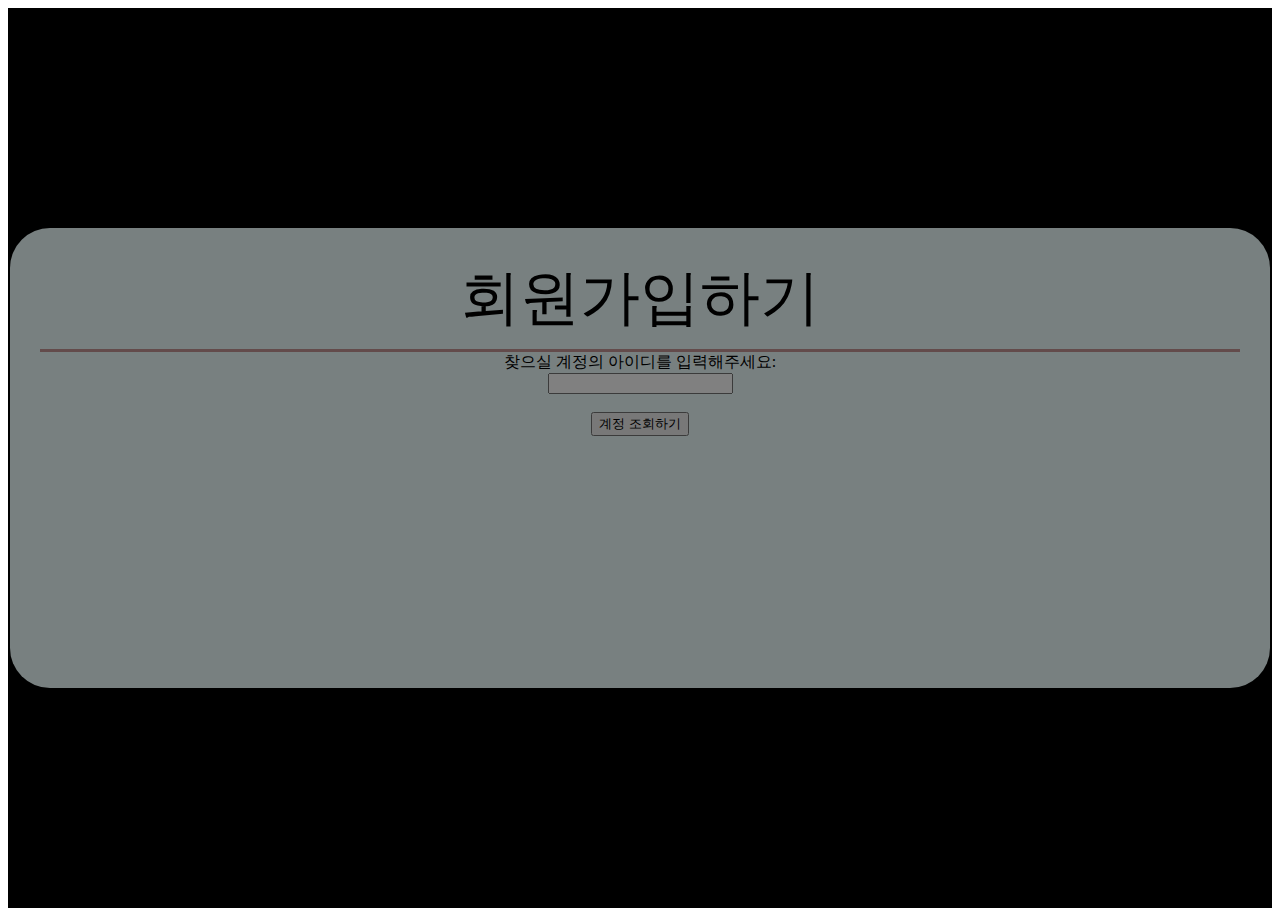
<file: find.html>
<!DOCTYPE html>
<html lang="en">
<head>
    <meta charset="UTF-8">
    <meta name="viewport" content="width=device-width, initial-scale=1.0">
    <link rel="stylesheet" href="./index2.css">
    <title>Document</title>
</head>
<body>
    <div class="container">

        <div class="login_layer">
            <div style="text-align: center;">
                <div style="
                font-size: 60px;
                border-bottom: solid rgb(198, 150, 150) 3px;
                padding-bottom: 10px;
                ">
                    회원가입하기
                </div>
        

            <div class="form">
                <form>

                    <label for="username">찾으실 계정의 아이디를 입력해주세요:</label><br>
                    <input type="text" id="username" name="username"><br><br>
                
                </form>
            </div>
            
            
            <button onclick="findpassword()">계정 조회하기</button>
            <div id="joinmessage">

            </div>
            <div id="password_zone">

            </div>

        </div>
        </div>

    </div>
    <script src="find.js"></script>
</body>
</html>
</file>
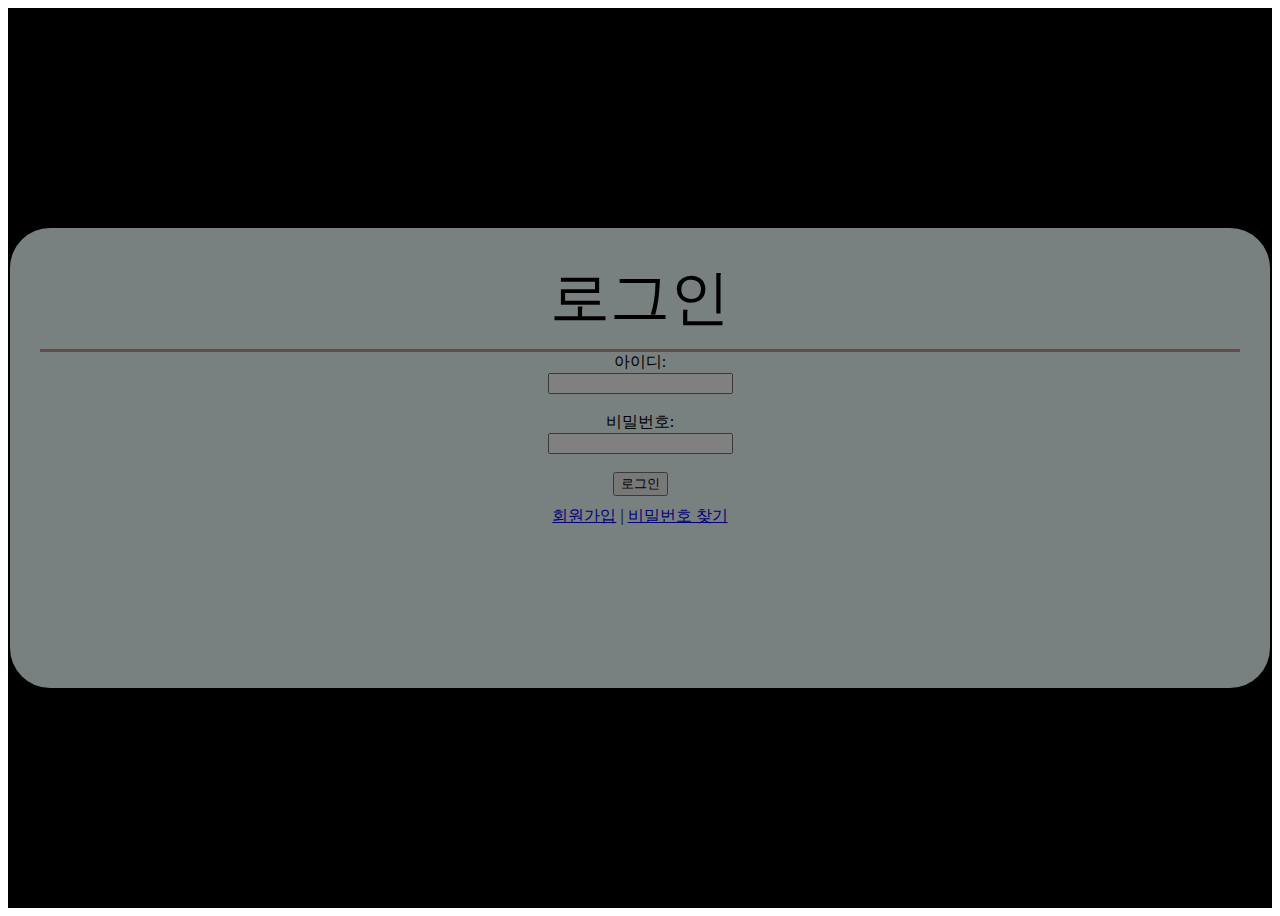
<file: index2.html>
<!DOCTYPE html>
<html lang="en">
<head>
    <meta charset="UTF-8">
    <meta name="viewport" content="width=device-width, initial-scale=1.0">
    <link rel="stylesheet" href="./index2.css">
    <title>Document</title>
</head>
<body>
    <div class="container">

        <div class="login_layer">
            <div style="text-align: center;">
                <div style="
                font-size: 60px;
                border-bottom: solid rgb(198, 150, 150) 3px;
                padding-bottom: 10px;
                ">
                    로그인
                </div>
        

            <div class="form">
                <form>
                    <label for="username">아이디:</label><br>
                    <input type="text" id="username" name="username"><br><br>
                
                    <label for="password">비밀번호:</label><br>
                    <input type="password" id="password" name="password"><br><br>
                </form>
            </div>
            <button onclick="submitlogin()">로그인</button>

            <div id="btnbox">

            </div>
            
            <div class="add_line" style="padding-top: 10px;">
                <a href=./join.html>회원가입</a>   |   <a href="./find.html">비밀번호 찾기</a>
            </div>

        </div>
        </div>

    </div>
    <script src="submit.js"></script>
</body>
</html>
</file>
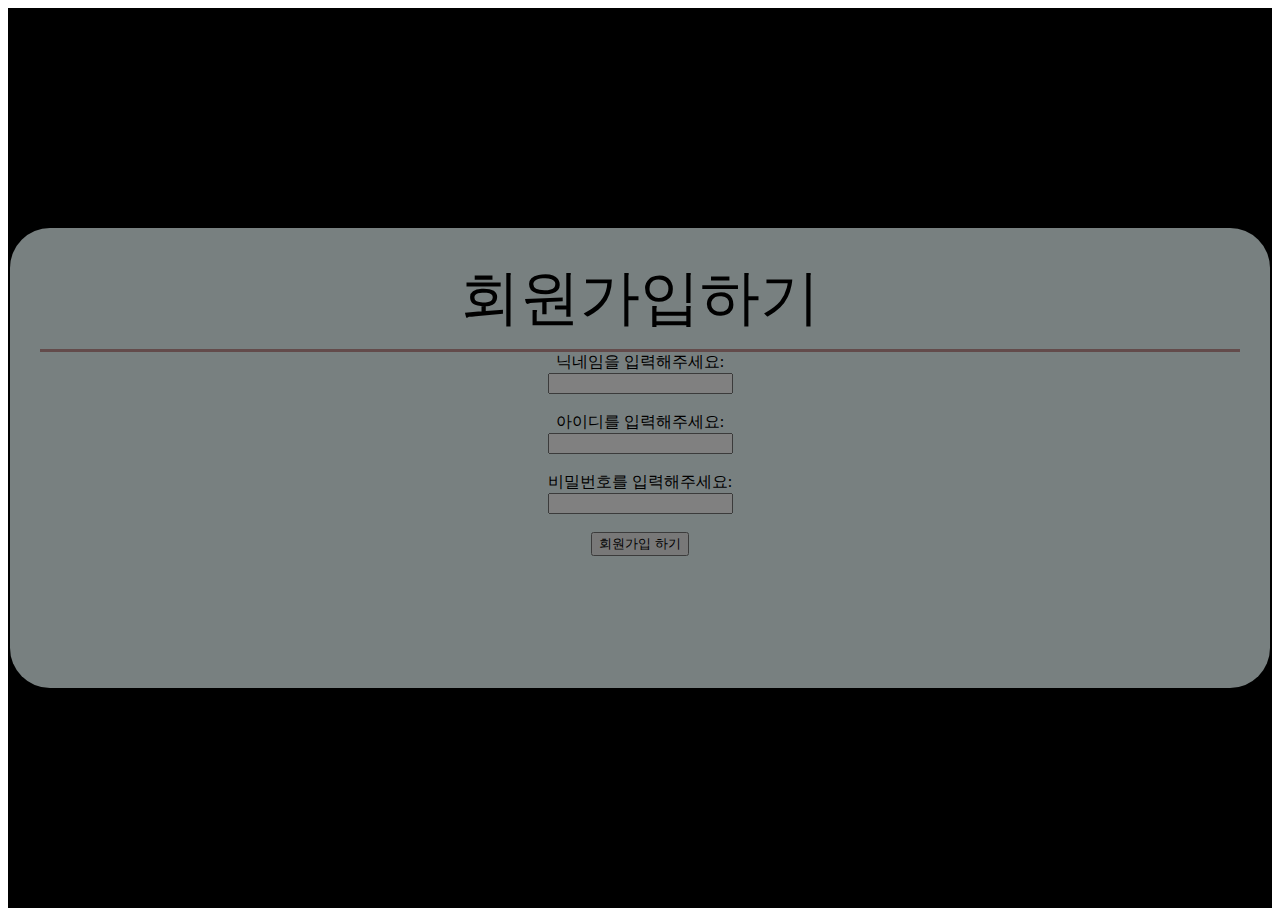
<file: join.html>
<!DOCTYPE html>
<html lang="en">
<head>
    <meta charset="UTF-8">
    <meta name="viewport" content="width=device-width, initial-scale=1.0">
    <link rel="stylesheet" href="./index2.css">
    <title>Document</title>
</head>
<body>
    <div class="container">

        <div class="login_layer">
            <div style="text-align: center;">
                <div style="
                font-size: 60px;
                border-bottom: solid rgb(198, 150, 150) 3px;
                padding-bottom: 10px;
                ">
                    회원가입하기
                </div>
        

            <div class="form">
                <form>
                    <label for="name">닉네임을 입력해주세요:</label><br>
                    <input type="text" id="name" name="name"><br><br>

                    <label for="username">아이디를 입력해주세요:</label><br>
                    <input type="text" id="username" name="username"><br><br>
                
                    <label for="password">비밀번호를 입력해주세요:</label><br>
                    <input type="password" id="password" name="password"><br><br>
                
                </form>
            </div>
            
            
            <button onclick="joinId()">회원가입 하기</button>
            <div id="joinmessage">

            </div>
            <div id="home_zone">

            </div>

        </div>
        </div>

    </div>
    <script src="join.js"></script>
</body>
</html>
</file>
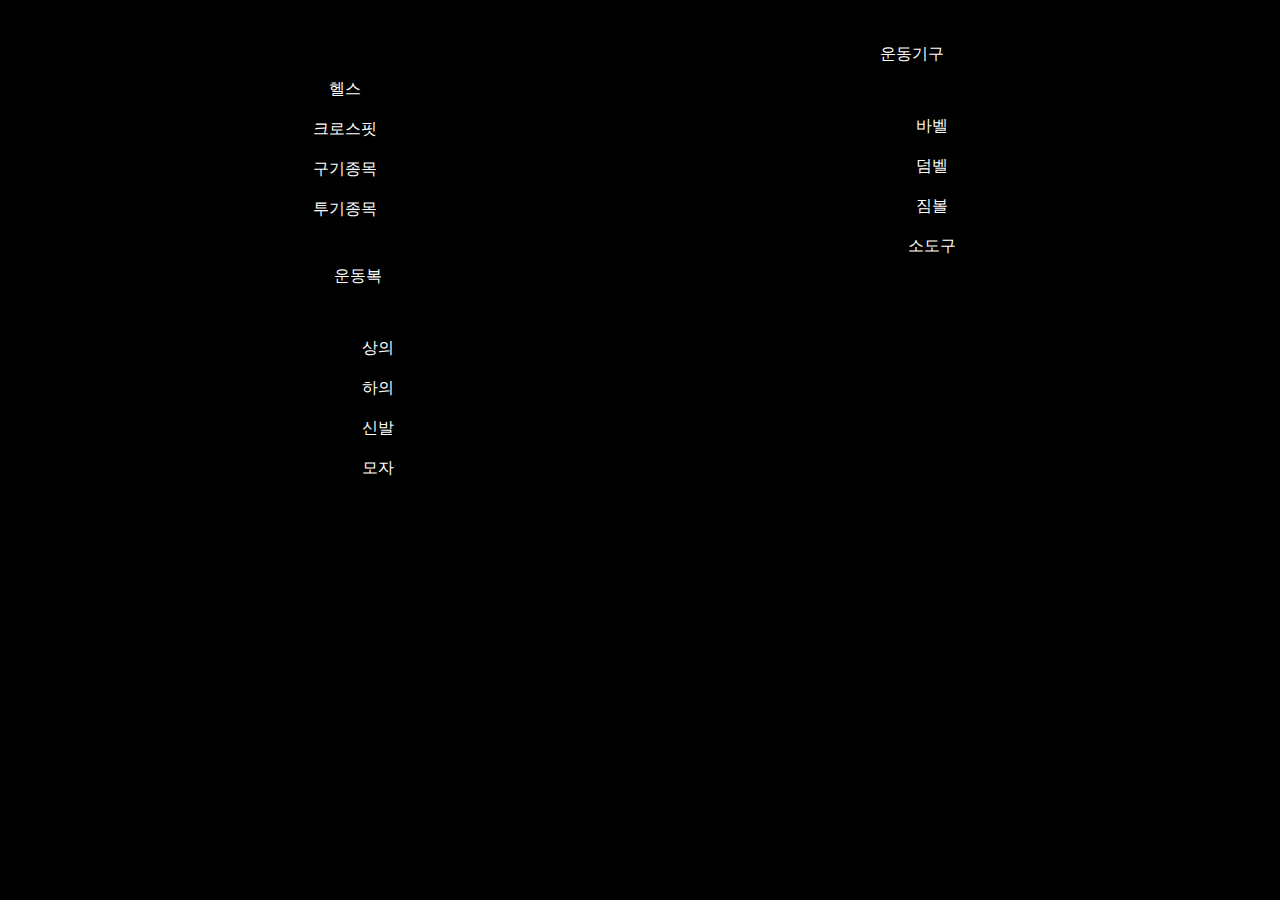
<file: shop.html>
<!DOCTYPE html>
<html lang="en">
<head>
    <meta charset="UTF-8">
    <meta name="viewport" content="width=device-width, initial-scale=1.0">
    <title>Document</title>
    <style>
        li{
            list-style: none;
        }
        .sec1{
            float: left;
            
            width: 33%;
        }
        .main{ 
            text-align: center;
            margin-bottom: 30px;
            width: 100%;
            border-bottom: solid black 1px;
            padding-bottom: 20px;
        }
        .vec1{
            
            margin: 0 auto;
        }
        dt{
            margin-bottom: 30px;
            border-bottom: solid black 1px;
            text-align: center;
            padding-bottom: 10px;
        }
        dd{
            text-align: center;
            line-height: 40px;
        }
        body{
            padding: 20px;
            background-color: black;
            color: white;
            width: 1800px;
        }
        .login{
            float: right;
            display: flex;
            width: 100%;
        }
    </style>
</head>
<body>
    <div id="나만의 관심사를 눌러주세요!">
        <li class="sec1">
            <dt></dt>
            <dd><li>헬스</li>
                <li>크로스핏</li>
                <li>구기종목</li>
                <li>투기종목</li>
            </dd>
        </li>
    </div>

    <div class="vec1">
        <ul>
            <li class="sec1">
                <dt>운동기구</dt>
                <dd><li>바벨</li>
                    <li>덤벨</li>
                    <li>짐볼</li>
                    <li>소도구</li>
                </dd>
            </li>
            <li class="sec1">
                <dt>보충제</dt>
                <dd><li>프로틴 쉐이크</li>
                    <li>닭가슴살</li>
                    <li>다이어트 식품</li>
                    <li>운동 보조제</li>
                </dd>
            </li>
            <li class="sec1">
                <dt>운동복</dt>
                <dd><li>상의</li>
                    <li>하의</li>
                    <li>신발</li>
                    <li>모자</li>
                </dd>
            </li>
        </ul>

</body>
</html>
</file>
<file: index2.css>
.body {
    margin: 0;
    
  }
.container {
    display: flex;
    justify-content: center;
    align-items: center;
    min-height: 100vh;
    background-color: black;
}
.login_layer{
    width: 1200px;
    height: 400px;
    background-color: azure;
    opacity: 0.5;
    padding: 30px;
    border-radius: 40px;
    
}
</file>
